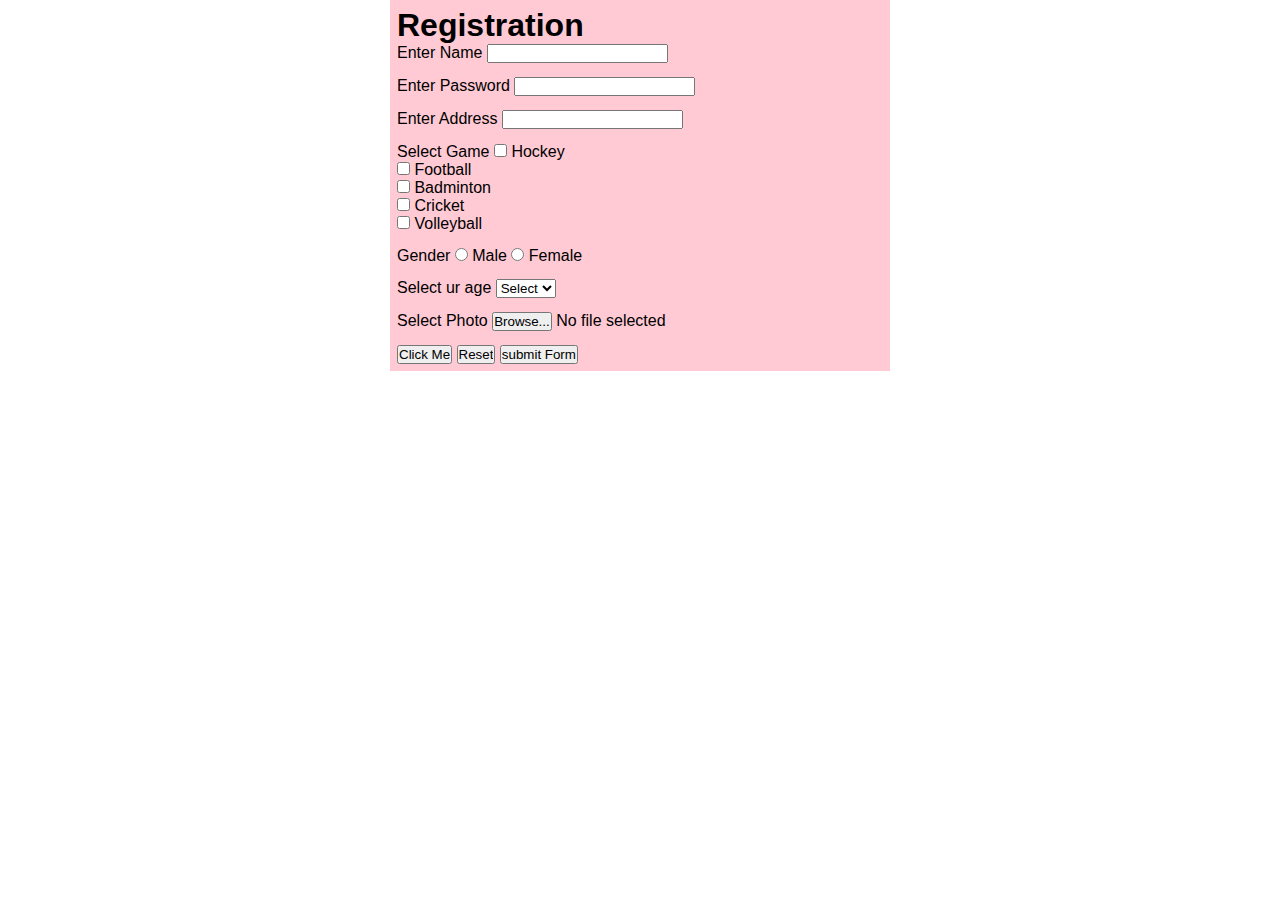
<file: bai5.html>
<!DOCTYPE html>
<html lang="en">
<head>
    <meta charset="UTF-8">
    <meta name="viewport" content="width=device-width, initial-scale=1.0">
    <title>Document</title>
    <link rel="stylesheet" href="bai5.css">
</head>
<body>
    <form>
        <div class="container 1">
            <h1>Registration</h1>
            Enter Name <input type="text">
        </div>
        <div class="container 2">
            Enter Password <input type="text">
        </div>
        <div class="container 3">
            Enter Address <input type="text">
        </div>
        <div class="container 4">
            Select Game  <input type="checkbox"> Hockey <br>
            <input type="checkbox"> Football <br>
            <input type="checkbox"> Badminton <br>
            <input type="checkbox"> Cricket <br>
            <input type="checkbox"> Volleyball <br>
        </div>
        <div class="container 5">
            Gender <input type="radio"> Male
            <input type="radio"> Female
        </div>
        <div class="container 6">
            Select ur age <select>
                <option>Select</option>
                <option>1</option>
            </select>
        </div>
        <div class="container 7">
            Select Photo <input type="submit" value="Browse..."> No file selected
        </div>
        <div class="container 8">
            <input type="submit" value="Click Me">
            <input type="submit" value="Reset">
            <input type="submit" value="submit Form">
        </div>
    </form>
</body>
</html>
</file>
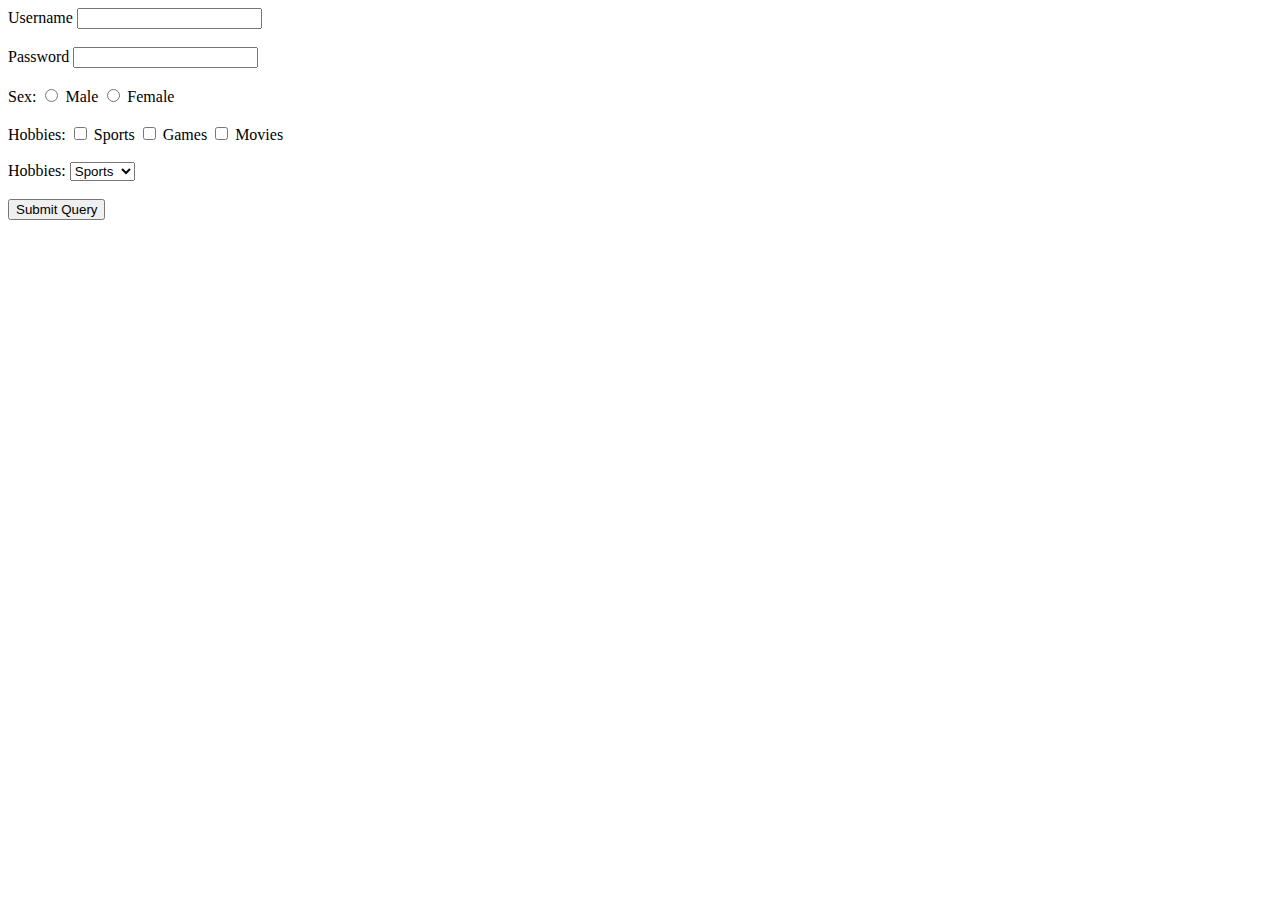
<file: baitap1.html>
<!DOCTYPE html>
<html lang="en">
<head>
    <meta charset="UTF-8">
    <meta name="viewport" content="width=device-width, initial-scale=1.0">
    <title>Document</title>
</head>
<body>
    <form>
        Username <input type="text"> <br> <br>
        Password <input type="text"> <br> <br>
        Sex: <input type="radio">
        Male <input type="radio">
        Female <br> <br>
        Hobbies: <input type="checkbox">
        Sports <input type="checkbox">
        Games <input type="checkbox">
        Movies <br> <br>
        Hobbies: <select> 
            <option>Sports</option>
            <option>Games</option>
            <option>Movies</option>
        </select> <br> <br>
        <input type="submit" value="Submit Query">
    </form>
</body>
</html>
</file>
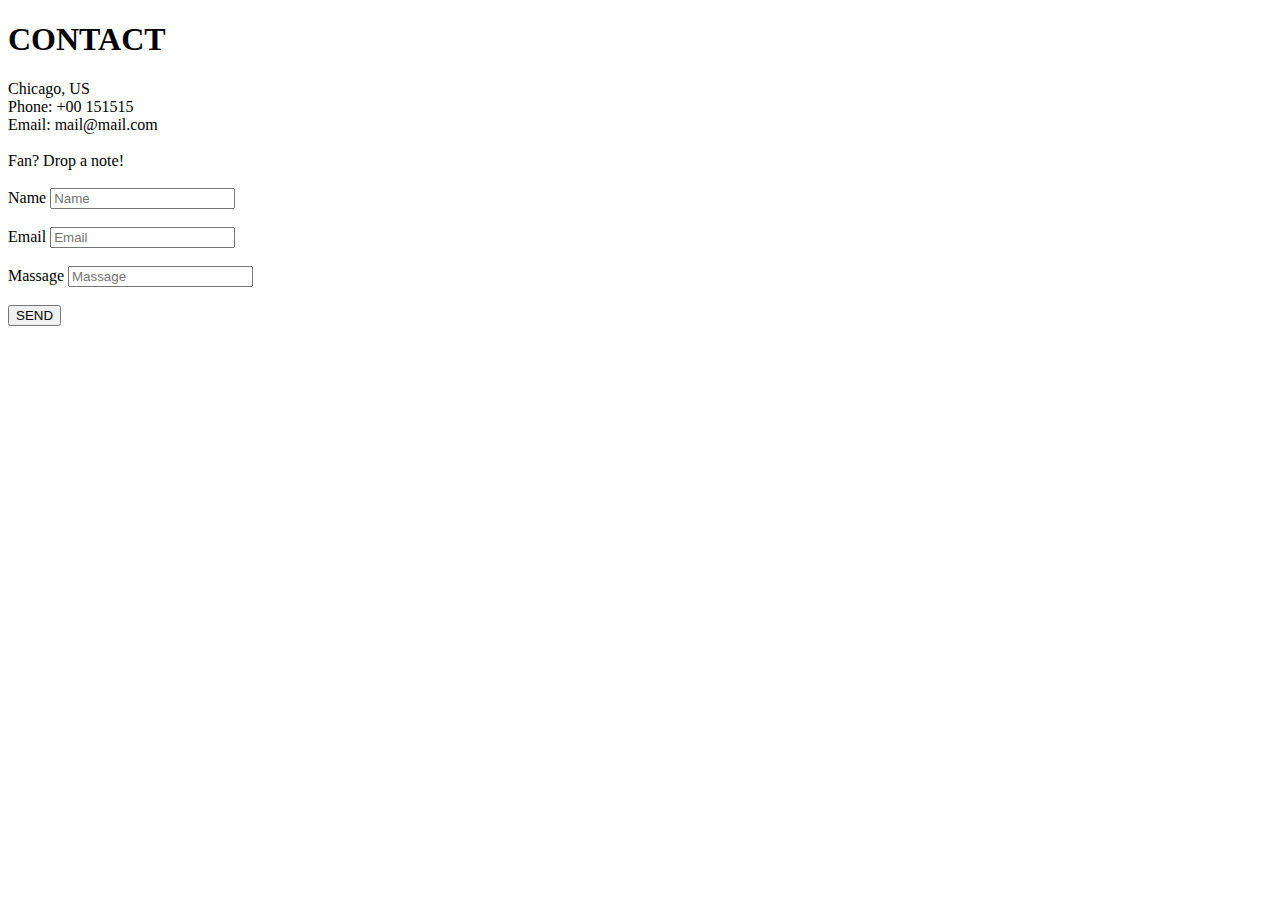
<file: baitap2.html>
<!DOCTYPE html>
<html lang="en">
<head>
    <meta charset="UTF-8">
    <meta name="viewport" content="width=device-width, initial-scale=1.0">
    <title>Document</title>
</head>
<body>
    <h1>CONTACT</h1> 
    Chicago, US <br>
    Phone: +00 151515 <br>
    Email: mail@mail.com <br> <br>
    Fan? Drop a note! <br> <br>
    <form>
        Name <input type="text" placeholder="Name"> <br> <br> 
        Email <input type="text" placeholder="Email"> <br> <br>
        Massage <input type="text" placeholder="Massage"> <br> <br>
        <input type="submit" value="SEND">
    </form>
</body>
</html>
</file>
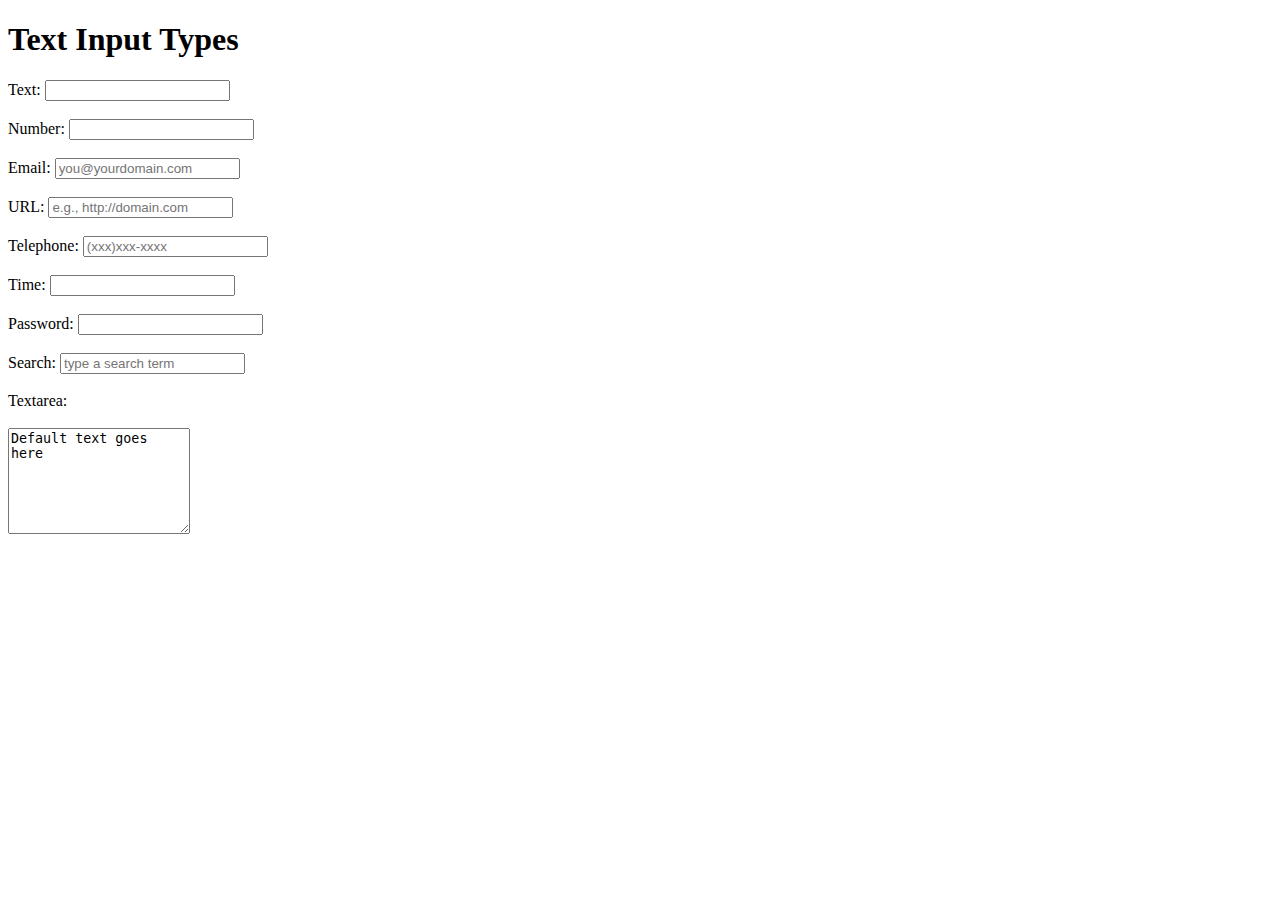
<file: baitap3.html>
<!DOCTYPE html>
<html lang="en">
<head>
    <meta charset="UTF-8">
    <meta name="viewport" content="width=device-width, initial-scale=1.0">
    <title>Document</title>
</head>
<body>
    <h1>Text Input Types</h1>
    <form>
        Text: <input type="text"> <br> <br>
        Number: <input type="text"> <br> <br>
        Email: <input type="text" placeholder="you@yourdomain.com"> <br> <br>
        URL: <input type="text" placeholder="e.g., http://domain.com"> <br> <br>
        Telephone: <input type="text" placeholder="(xxx)xxx-xxxx"> <br> <br>
        Time: <input type="text"> <br> <br>
        Password: <input type="text"> <br> <br>
        Search: <input type="text" placeholder="type a search term"> <br> <br>
        Textarea: <br> <br>
        <textarea style="height: 100px;">Default text goes here</textarea>
    </form>
</body>
</html>
</file>
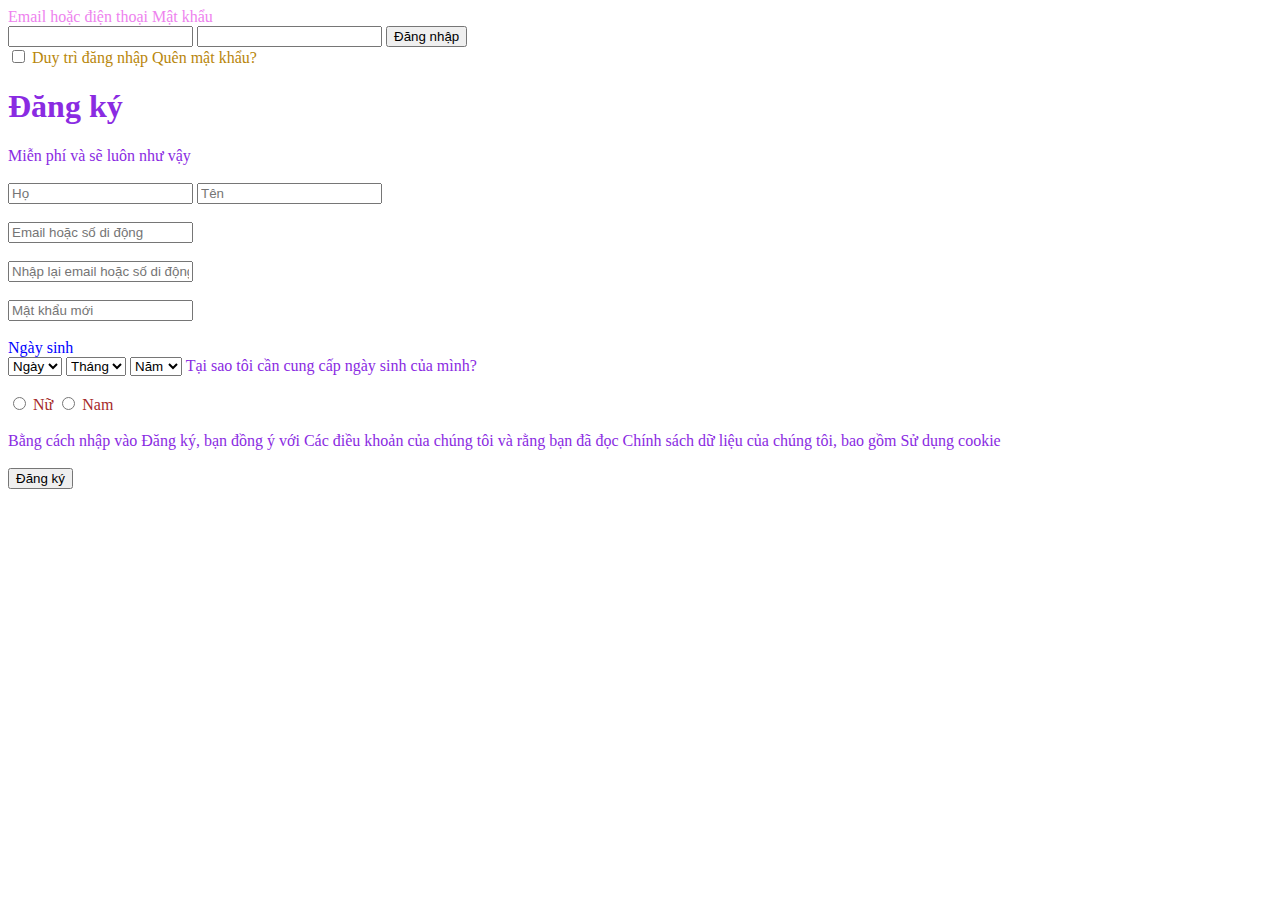
<file: baitap4.html>
<!DOCTYPE html>
<html lang="en">
<head>
    <meta charset="UTF-8">
    <meta name="viewport" content="width=device-width, initial-scale=1.0">
    <title>Document</title>
</head>
<style>
    h1{
        color: blueviolet;
    }
    p1{
        color: blueviolet;
    }
    p2{
        color: darkgoldenrod;
    }
    p3{
        color: brown;
    }
    p4{
        color: violet;
    } 
    p5{
        color: blue;
    }
</style>
<body>
    <form>
        <p4>Email hoặc điện thoại</p4>
        <p4>Mật khẩu</p4> <br>
        <input type=" text">
        <input type="text">   
        <input type="submit" value="Đăng nhập"> <br>
        <input type="checkbox"> <p2>Duy trì đăng nhập</p2> 
        <p2>Quên mật khẩu?</p2>
    </form>
    <h1>Đăng ký</h1>
     <p1>Miễn phí và sẽ luôn như vậy</p1>
    <form> <br>
        <input type="text" placeholder="Họ">
        <input type="text" placeholder="Tên"> <br> <br>
        <input type="text" placeholder="Email hoặc số di động"> <br> <br>
        <input type="text" placeholder="Nhập lại email hoặc số di động"> <br> <br>
        <input type="text" placeholder="Mật khẩu mới"> <br> <br>
        <p5>Ngày sinh</p5> <br> 
        <select>
            <option>Ngày</option>
            <option>1</option> 
            <option>2</option>
            <option>3</option>
            <option>4</option>
            <option>5</option>
            <option>6</option>
            <option>7</option>
            <option>8</option>
            <option>9</option>
            <option>10</option> 
            <option>11</option>
            <option>12</option> 
         </select>
         <select>
            <option>Tháng</option> 
            <option>1</option>
            <option>2</option>
            <option>3</option>
            <option>4</option>
            <option>5</option>
            <option>6</option> 
            <option>7</option> 
            <option>8</option> 
            <option>9</option> 
            <option>10</option> 
            <option>11</option> 
            <option>12</option> 
         </select>
         <select>
            <option>Năm</option> 
            <option>2020</option>
            <option>2021</option>
            <option>2022</option>
            <option>2023</option>
            <option>2024</option>
         </select>
         <p1>Tại sao tôi cần cung cấp ngày sinh của mình?</p1> <br> <br>
         <input type="radio"> <p3>Nữ</p3>
        <input type="radio"> <p3>Nam</p3> <br> <br>
        <p1>Bằng cách nhập vào Đăng ký, bạn đồng ý với Các điều khoản của chúng tôi và rằng bạn đã đọc Chính sách dữ liệu của chúng tôi, bao gồm Sử dụng cookie</p1> <br> <br>
        <input type="submit" value="Đăng ký">
    </form> 
</body>
</html>
</file>
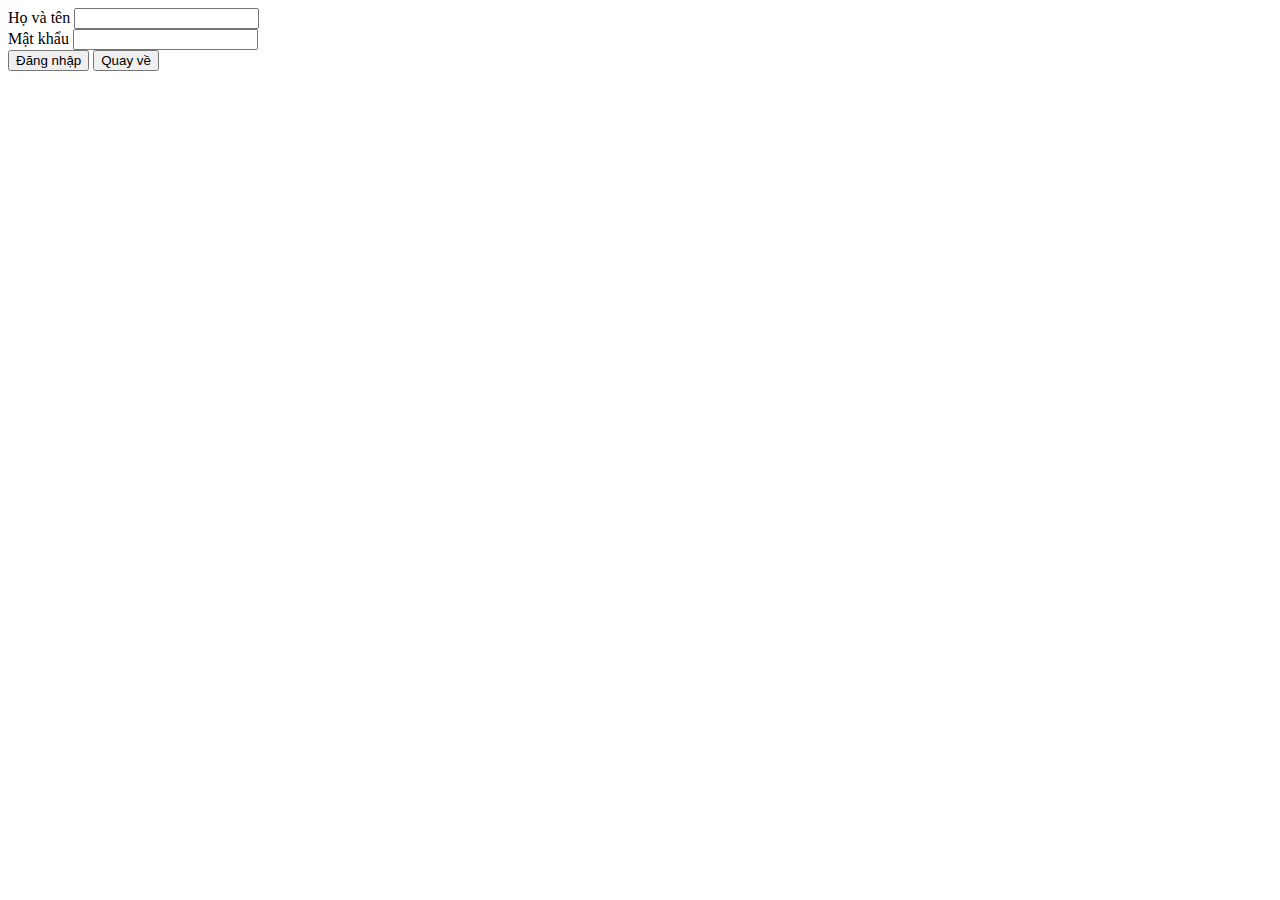
<file: Login.html>
<!DOCTYPE html>
<html lang="en">
<head>
    <meta charset="UTF-8">
    <meta name="viewport" content="width=device-width, initial-scale=1.0">
    <title>Document</title>
</head>
<body>
    <form>
         Họ và tên <input type="text"> <br>
        Mật khẩu <input type="text"> <br>
         <input type="submit" value="Đăng nhập">
         <input type="submit" value="Quay về">
    </form>
    
</body>
</html>
</file>
<file: bai5.css>
*{
    padding: 0;
    margin: 0;
    box-sizing: border-box;
    font-family: sans-serif;
}
body{
    display: flex;
    height: auto;
    justify-content: center;
    align-items: center;
}
.container{
    width: 500px;
    max-width: 600px;
    padding: 7px;
    background-color: rgb(255, 202, 212);
    margin:auto;
}
</file>
